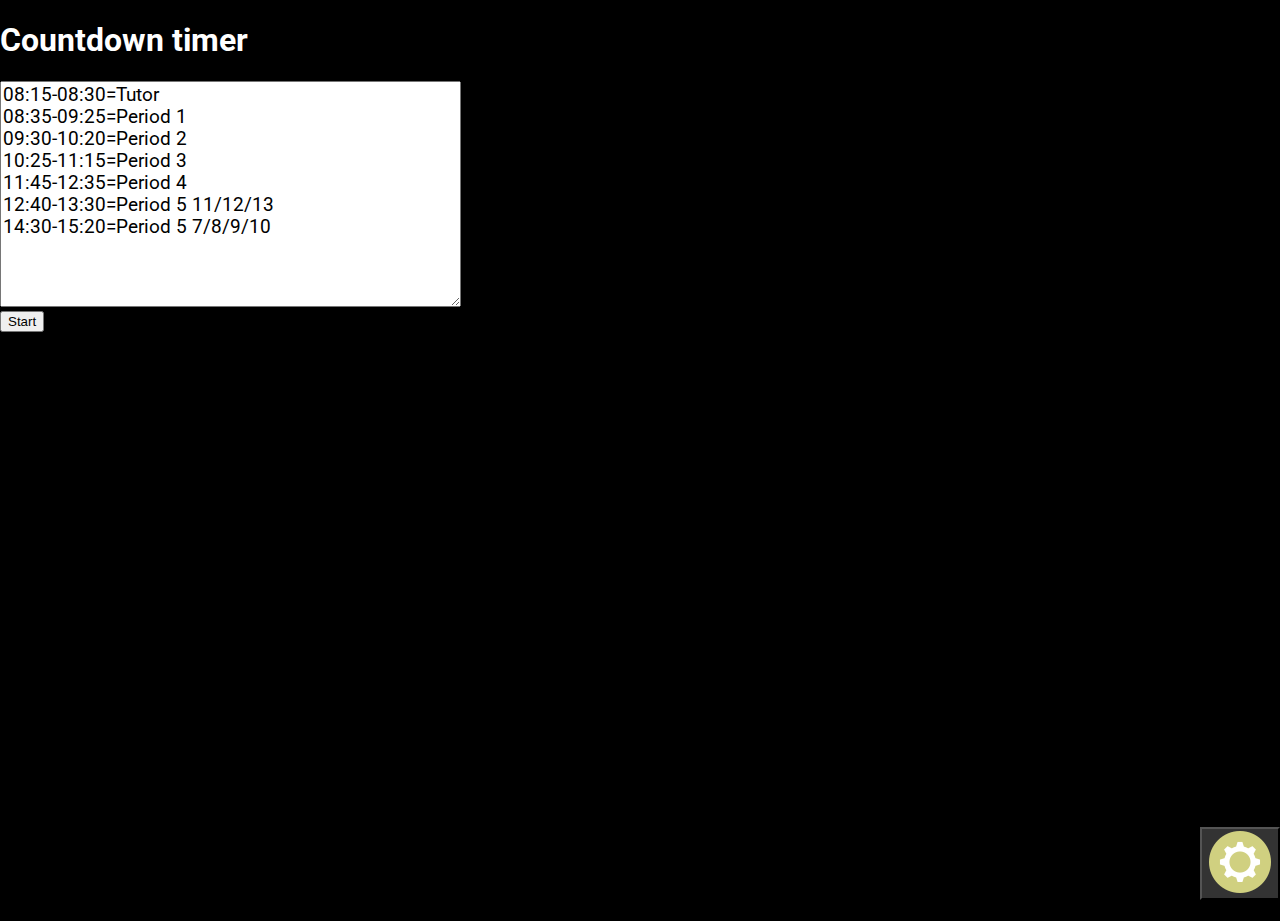
<file: index.html>
<!DOCTYPE html>
<html>
<head>
    <meta charset="utf-8">
    <title>classroomTimer by Paul Baumgarten</title>
	<link href="https://fonts.googleapis.com/css?family=Roboto" rel="stylesheet">
	<style>
/* Styling */
html, body {
    height: 100%;   
    background: rgba(0,0,0);
    font-family: 'Roboto', 'Verdana', sans-serif;
}

body {
    margin: 0;
    padding: 0;
    color: white;
}

.nowTime, .nowName, .nextTime, .nextName {
	font-size: 10vh; 
	text-align: left;
	padding-top: 0.3em;
	padding-bottom: 0.3em;
}

.nextTime, .nextName { 
	background-color: #333333; 
	color: #d0d080;
}

.countdown {
	font-size: 20vw;
}

textarea {
   font-family: inherit;
   font-size: 14pt;
}

/* Layout */
.grid-container {
  display: grid;
  grid-template-columns: 1fr 1fr 1fr 1fr;
  grid-template-rows: 1fr 3fr 1fr;
  gap: 1px 1px;
  grid-template-areas: "nowTime nowName nowName nowName" "countdown countdown countdown countdown" "nextTime nextName nextName nextName";
  width: 100%;
  height: 100%;
}

.countdown { grid-area: countdown; }

.nowTime { grid-area: nowTime; }

.nowName { grid-area: nowName; }

.nextTime { grid-area: nextTime; }

.nextName { grid-area: nextName; }

.settings {
	position: fixed;
	right: 0;
	bottom: 0;
}
	</style>
</head>
<body>

	<div class="grid-container" style="display:none;">
		<div class="countdown"></div>
		<div class="nowTime"></div>
		<div class="nowName"></div>
		<div class="nextTime"></div>
		<div class="nextName"></div>
	</div>
	<div class="setup">
		<div><h1>Countdown timer</h1></div>
		<div>
			<textarea id="data" rows="10" cols="40">08:15-08:30=Tutor
08:35-09:25=Period 1
09:30-10:20=Period 2
10:25-11:15=Period 3
11:45-12:35=Period 4
12:40-13:30=Period 5 11/12/13
14:30-15:20=Period 5 7/8/9/10
</textarea>
		</div>
		<div>
			<input type="button" id="start-button" value="Start">
		</div>
	</div>
	<div class="settings">
		<button id="settings-button" style="background-color: #333333;"><img src="img/icons8-settings.png" style="border:0; width: 5vw; height: 5vw"></button>
	</div>

</body>
<script type="text/javascript" src="js/howler.min.js"></script>
<script type="text/javascript">
"use strict";

function timeStringToSeconds(t) {
	let validTime = /^([0-1][0-9]|2[0-3]):([0-5][0-9])$/;
	if (!validTime.test(t)) {
		console.log("Invalid time: ",t)
		return false;
	}
	let parts = t.split(":");
	let hours = parseInt(parts[0])*60*60;
	let minutes = parseInt(parts[1])*60;
	return hours+minutes;
}

function verifyData(id) {
	let content = document.querySelector(id).value;
	console.log(content);
	let ok = true;
	let lines = content.split("\n");
	let data = [];
	for (let line of lines) {
		let parts = line.split("=");
		if (parts.length !== 2) {
			console.log("Assignment operator missing: ",line)
			return false;
		}
		let label = parts[1];
		let times = parts[0].split("-");
		if (times.length !== 2) {
			console.log("Start and end time required: ",parts[0])
			return false;
		}
		// Validate times
		let validTime = /^([0-1][0-9]|2[0-3]):([0-5][0-9])$/;
		if (!validTime.test(times[0])) {
			console.log("Invalid time: ",times[0])
			return false;
		}
		if (!validTime.test(times[1])) {
			console.log("Invalid time: ",times[1])			
			return false;
		}
		// Create data object
		let item = {
			"startTimestamp": timeStringToSeconds(times[0]),
			"endTimestamp": timeStringToSeconds(times[1]),
			"startTime": times[0],
			"endTime": times[1],
			"label": label
		};
		data.push(item);
	}
	return data;
}

function getTimeNowObject() {
	var now = new Date();
	var res = {};
	res.year = now.getFullYear();
	res.month = now.getMonth() + 1;
	res.day = now.getDate();
	res.hour = now.getHours();
	res.minute = now.getMinutes();
	res.second = now.getSeconds();
	res.dayOfWeek = now.getDay();
	res.secondsOfDay = res.second + res.minute*60 + res.hour*3600;
	console.log(res);
	return (res);
}

function secondsToTimeString(s) {
	function pad( n ) {
		var s = n.toString();
		while (s.length < 2) {
		s = "0" + s;
		}
		return(s);
	}
	return Math.floor(Number(s/3600)) + ":" + pad(Math.floor(Number((s%3600)/60))) + ":" + pad(Math.floor(Number(s%60)));    
}


function ticktock(data) {
	// Executed several times per second
	let now = getTimeNowObject();
	let item = 0;
	while (item < data.length-1 && data[item].endTimestamp < now.secondsOfDay) {
		item++;
	}
	if (data[item].startTimestamp <= now.secondsOfDay && data[item].endTimestamp >= now.secondsOfDay) {
		// Current session
		let secondsRemaining = data[item].endTimestamp - now.secondsOfDay;
		document.querySelector(".nowTime").innerHTML = data[item].startTime;
		document.querySelector(".nowName").innerHTML = data[item].label;
		document.querySelector(".countdown").innerHTML = secondsToTimeString(secondsRemaining);
		if (item < data.length-1) {
			item++;
			document.querySelector(".nextTime").innerHTML = data[item].startTime;
			document.querySelector(".nextName").innerHTML = data[item].label;
		} else {
			document.querySelector(".nextTime").innerHTML = "";
			document.querySelector(".nextName").innerHTML = "End of day";
		}
	} else if (item < data.length-1) {
		// Between sessions, still more to come though
		let secondsRemaining = data[item].startTimestamp - now.secondsOfDay;
		document.querySelector(".nowTime").innerHTML = "";
		document.querySelector(".nowName").innerHTML = "";
		document.querySelector(".countdown").innerHTML = secondsToTimeString(secondsRemaining);
		document.querySelector(".nextTime").innerHTML = data[item].startTime;
		document.querySelector(".nextName").innerHTML = data[item].label;
	} else {
		// No more sessions, end of day
		document.querySelector(".nowTime").innerHTML = "";
		document.querySelector(".nowName").innerHTML = "";
		document.querySelector(".countdown").innerHTML = "fini";
		document.querySelector(".nextTime").innerHTML = "";
		document.querySelector(".nextName").innerHTML = "";
	}
}

function start(e) {
	let data = verifyData("#data");
	if (data === false) {
		alert("Countdown items must be formatted as\nhh:mm-hh:mm=label");
		return;
	}
	// Successfully verified. Safe for future use
	localStorage["countDownData"] = document.querySelector("#data").value;
	console.log(data);
	// Change screen display properties
	document.querySelector(".setup").style = "display:none";
	document.querySelector(".grid-container").style = "display:grid";
	// Start clock
	setInterval(function() { ticktock(data); }, 1000);
}

if (localStorage["countDownData"]) {
	document.querySelector("#data").value = localStorage["countDownData"];
	start();
}
document.querySelector("#start-button").addEventListener("click", start);
document.querySelector("#settings-button").addEventListener("click", function() {
	document.querySelector(".setup").style = "display:block";
	document.querySelector(".grid-container").style = "display:none";
});
</script>
</html>
</file>
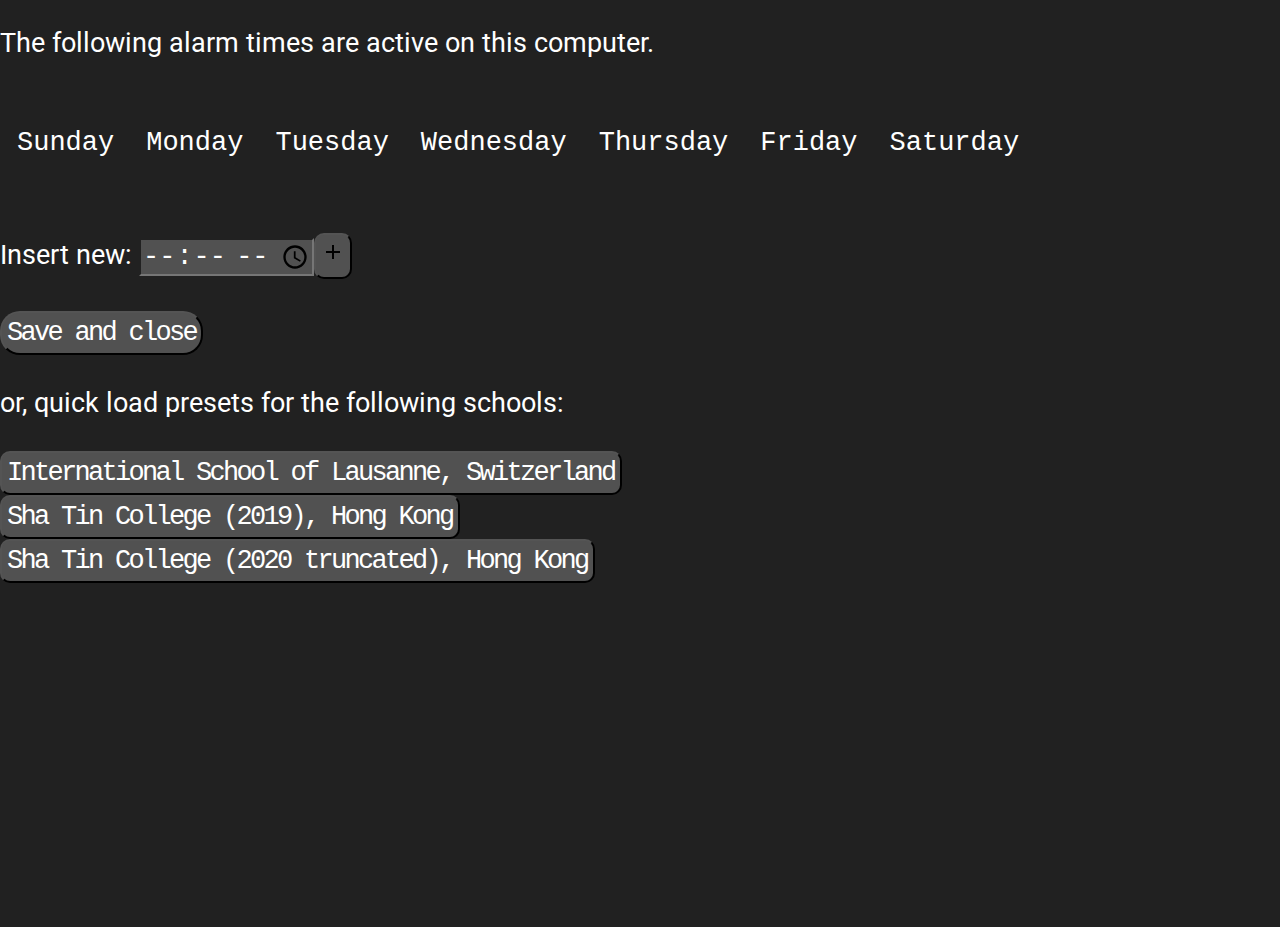
<file: index-2019.html>
<!DOCTYPE html>
<html>
<head>
    <meta charset="utf-8">
    <title>classroomTimer by Paul Baumgarten</title>
	<link href="https://fonts.googleapis.com/css?family=Roboto" rel="stylesheet">
	<link href="css/index.css" rel="stylesheet">
</head>
<body>

	<div class="main-container">
		<div class="current_date">{current_date}</div>
		<div class="current_time">{current_time}</div>
		<div class="main">00:00</div>
		<div class="reserved">
			<input type="button" value="edit" id="edit_button" class="edit_button">
		</div>
		<div class="next_alarm_group">
			<span class="next_alarm"></span>
		</div>
	</div>

    <div class="edit-container">
        <p>The following alarm times are active on this computer.</p>
        <div id="alarms-list">
        </div>
        <div>
            <label for="new">Insert new: </label>
			<input type="time" name="new" id="new-alarm"><button id="button_add"><img src="img/icons8-plus.png" alt="Add"></button>
        </div>
		<div>&nbsp;</div>
		<div><input type="button" id="save_button" value="Save and close"></div>
		<div>&nbsp;</div>
		<div>or, quick load presets for the following schools:</div>
		<div>&nbsp;</div>
		<div id="presets"></div>
	</div>

</body>
<script type="text/javascript" src="js/howler.min.js"></script>
<script type="text/javascript" src="js/index.js"></script>
</html>
</file>
<file: css/index.css>
html, body {
    height: 100%;   
    background: rgba(33,33,33);
    font-family: 'Roboto', 'Verdana', sans-serif;
}

body {
    margin: 0;
    padding: 0;
    color: white;
}

.current_date, .current_time, .next_alarm {
    font-family: 'Roboto', 'Verdana', sans-serif;
    font-size: 12vh;
    letter-spacing: -0.1em;
}

.edit-container {
    display: none;
    font-family: 'Roboto', 'Verdana', sans-serif;
    font-size: 3vh;
}

.main-container {
    display: grid;
    grid-template-columns: 1fr 1fr;
    grid-template-rows: 1fr auto 1fr;
    grid-template-areas: "current_date current_time" "main main" "reserved next_alarm";
  }
  
.current_date { grid-area: current_date; }

.current_time { grid-area: current_time; text-align: right; }

.reserved { grid-area: reserved; }

.next_alarm_group { grid-area: next_alarm; text-align: right; }

.main { 
    grid-area: main; 
    text-align: center;
    font-family: 'Roboto', 'Verdana', sans-serif;
    font-size: 60vh;
    letter-spacing: -0.1em;
    padding: 0 0 0 0;
    margin: 0 0 0 0;
}

input[type='button'] {
    -webkit-border-radius: 20px;
    -moz-border-radius: 20px;
    border-radius: 20px;
    color: #FFFFFF;
    font-family: 'Roboto Mono', 'Consolas', 'Courier New';
    font-size: 3vh;
    letter-spacing: -0.1em;
    font-weight: 100;
    padding: 5px;
    background-color: #515151;
    text-decoration: none;
    display: inline-block;
    cursor: pointer;
}

input[type='time'] {
    color: #FFFFFF;
    background-color: #515151;
    font-family: 'Roboto Mono', 'Consolas', 'Courier New';
    font-size: 3vh;
}

input[type='button']:hover {
    background: #1E62D0;
    text-decoration: none;
}

button {
    -webkit-border-radius: 10px;
    -moz-border-radius: 10px;
    border-radius: 10px;
    color: #FFFFFF;
    font-family: 'Roboto Mono', 'Consolas', 'Courier New';
    font-size: 3vh;
    letter-spacing: -0.1em;
    font-weight: 100;
    padding: 5px;
    background-color: #515151;
    text-decoration: none;
    display: inline-block;
    cursor: pointer;
}

button:hover {
    background: #1E62D0;
    text-decoration: none;
}

#alarms-list table tr td {
    padding: 15px 15px 15px 15px;
    line-height: 3em;
    font-family: 'Roboto Mono', 'Consolas', 'Courier New';
    font-size: 3vh;
    vertical-align: top;
}
</file>
